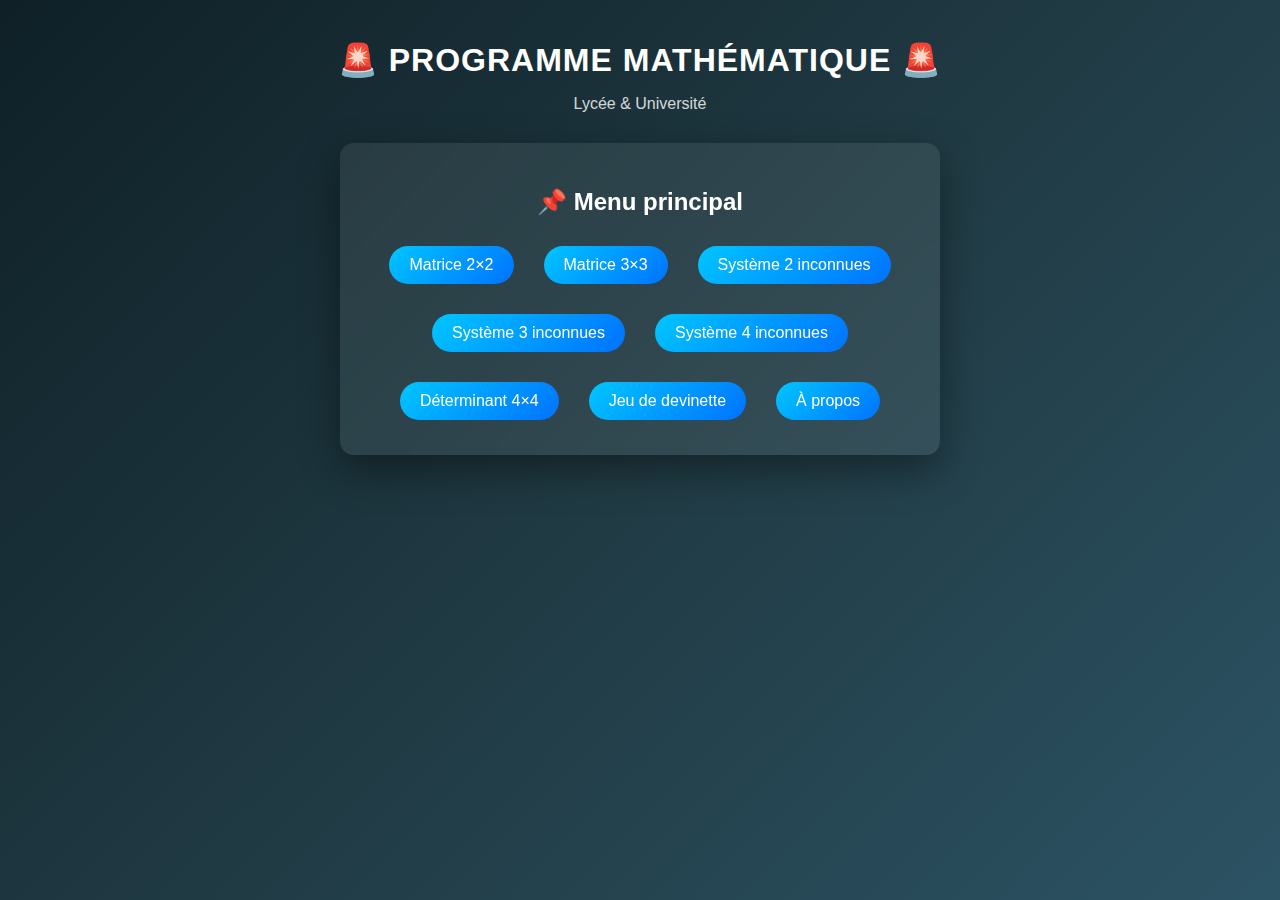
<file: index.html>
<!DOCTYPE html>
<html lang="fr">
<head>
  <meta charset="UTF-8">
  <link rel="icon" type="image/jpeg" href="https://img.freepik.com/premium-photo/vibrant-blue-binary-code-displayed-computer-screen-backdrop_918839-23348.jpg">
  <title>Matrice</title>
  <link rel="stylesheet" href="style.css">
</head>
<body>

<h1>🚨 PROGRAMME MATHÉMATIQUE 🚨</h1>
<p class="subtitle">Lycée & Université</p>


<!-- MENU -->
<div id="menu" class="card">
  <h2>📌 Menu principal</h2>
  <div class="menu-buttons">
    <button onclick="showSection('m2')">Matrice 2×2</button>
    <button onclick="showSection('m3')">Matrice 3×3</button>
    <button onclick="showSection('sys2')">Système 2 inconnues</button>
    <button onclick="showSection('sys3')">Système 3 inconnues</button>
    <button onclick="showSection('sys4')">Système 4 inconnues</button>
    <button onclick="showSection('det4')">Déterminant 4×4</button>
    <button onclick="showSection('jeu')">Jeu de devinette</button>
    <button onclick="showSection('about')">À propos</button>
  </div>
</div>

<!-- MATRICE 2x2 -->
<div id="m2" class="section hidden card">
  <h2>📐 Matrice 2 × 2</h2>
  <div class="matrix">
    <span class="bracket">[</span>
    <div class="matrix-grid grid2">
      <input id="a" placeholder="a">
      <input id="b" placeholder="b">
      <input id="c" placeholder="c">
      <input id="d" placeholder="d">
    </div>
    <span class="bracket">]</span>
  </div>
  <button onclick="determinant2()">Déterminant</button>
  <button onclick="inverse2()">Inverse</button>
  <div id="resultM2" class="result"></div>
</div>

<!-- MATRICE 3x3 -->
<div id="m3" class="section hidden card">
  <h2>📐 Matrice 3 × 3</h2>
  <div class="matrix">
    <span class="bracket">[</span>
    <div class="matrix-grid grid3">
      <input id="a3"><input id="b3"><input id="c3">
      <input id="d3"><input id="e3"><input id="f3">
      <input id="g3"><input id="h3"><input id="i3">
    </div>
    <span class="bracket">]</span>
  </div>
  <button onclick="determinant3()">Déterminant</button>
  <div id="resultM3" class="result"></div>
</div>

<!-- SYSTEME 2 INCONNUES -->
<div id="sys2" class="section hidden card">
  <h2>📊 Système à 2 inconnues (X, Y)</h2>
  <div class="system">
    <div class="eq">
      <input id="a1"> X + <input id="b1_2"> Y = <input id="x1">
    </div>
    <div class="eq">
      <input id="c1"> X + <input id="d1"> Y = <input id="y1">
    </div>
  </div>
  <button onclick="systeme2()">Résoudre</button>
  <div id="resultSys2" class="result"></div>
</div>

<!-- SYSTEME 3 INCONNUES -->
<div id="sys3" class="section hidden card">
  <h2>📊 Système à 3 inconnues (X, Y, Z)</h2>
  <div class="system3">
    <div class="eq3">
      <input id="a1_3"> X + <input id="a2_3"> Y + <input id="a3_3"> Z = <input id="b1_3">
    </div>
    <div class="eq3">
      <input id="c1_3"> X + <input id="c2_3"> Y + <input id="c3_3"> Z = <input id="b2_3">
    </div>
    <div class="eq3">
      <input id="d1_3"> X + <input id="d2_3"> Y + <input id="d3_3"> Z = <input id="b3_3">
    </div>
  </div>
  <button onclick="resoudreSysteme3()">Résoudre</button>
  <div id="resultSys3" class="result"></div>
</div>

<!-- SYSTEME 4 INCONNUES -->
<div id="sys4" class="section hidden card">
  <h2>📊 Système à 4 inconnues (X, Y, Z, R)</h2>
  <div class="system4">
    <div class="eq4">
      <input id="a11"> X + <input id="a12"> Y + <input id="a13"> Z + <input id="a14"> R = <input id="b1">
    </div>
    <div class="eq4">
      <input id="a21"> X + <input id="a22"> Y + <input id="a23"> Z + <input id="a24"> R = <input id="b2">
    </div>
    <div class="eq4">
      <input id="a31"> X + <input id="a32"> Y + <input id="a33"> Z + <input id="a34"> R = <input id="b3">
    </div>
    <div class="eq4">
      <input id="a41"> X + <input id="a42"> Y + <input id="a43"> Z + <input id="a44"> R = <input id="b4">
    </div>
  </div>
  <button onclick="resoudreSysteme4()">Résoudre</button>
  <div id="resultSys4" class="result"></div>
</div>

<!-- DETERMINANT 4x4 -->
<div id="det4" class="section hidden card">
  <h2>📐 Déterminant matrice 4 × 4</h2>
  <div class="matrix">
    <span class="bracket">[</span>
    <div class="matrix-grid grid4">
      <input id="m11"><input id="m12"><input id="m13"><input id="m14">
      <input id="m21"><input id="m22"><input id="m23"><input id="m24">
      <input id="m31"><input id="m32"><input id="m33"><input id="m34">
      <input id="m41"><input id="m42"><input id="m43"><input id="m44">
    </div>
    <span class="bracket">]</span>
  </div>
  <button onclick="determinant4()">Calculer</button>
  <div id="resultDet4" class="result"></div>
</div>

<!-- JEU -->
<div id="jeu" class="section hidden card">
  <h2>🎲 Jeu de devinette</h2>
  <input id="intervalle" placeholder="Intervalle maximum">
  <input id="guess" placeholder="Votre nombre">
  <button onclick="jouer()">Jouer</button>
  <div id="resultJeu" class="result"></div>
</div>

<!-- A PROPOS -->
<div id="about" class="section hidden card">
  <h2>ℹ️ À propos</h2>
  <p>
    Programme écrit par <strong>EMILE AG</strong><br>
    Version pédagogique – Lycée & Université<br>
    Merci pour votre confiance ❤️
  </p>

  <h3>📱 Contact & Réseaux sociaux</h3>
  <ul class="social-links">
    <li>🌐 <a href="https://www.amibagroupe.com" target="_blank">Site officiel</a></li>
    <li>📧 <a href="mailto:emileagbabli7@gmail.com">emileagbabli7@gmail.com</a></li>
    <li>🎥 <a href="https://www.youtube.com/@AmiBaGroupe" target="_blank">YouTube</a></li>
    <li>📘 <a href="https://www.facebook.com/AmiBaGroupe" target="_blank">Facebook</a></li>
    <li>📞 <a href="tel:+22893896972">+228 93 89 69 72</a></li>
  </ul>
</div>


<script src="script.js"></script>
</body>
</html>
</file>
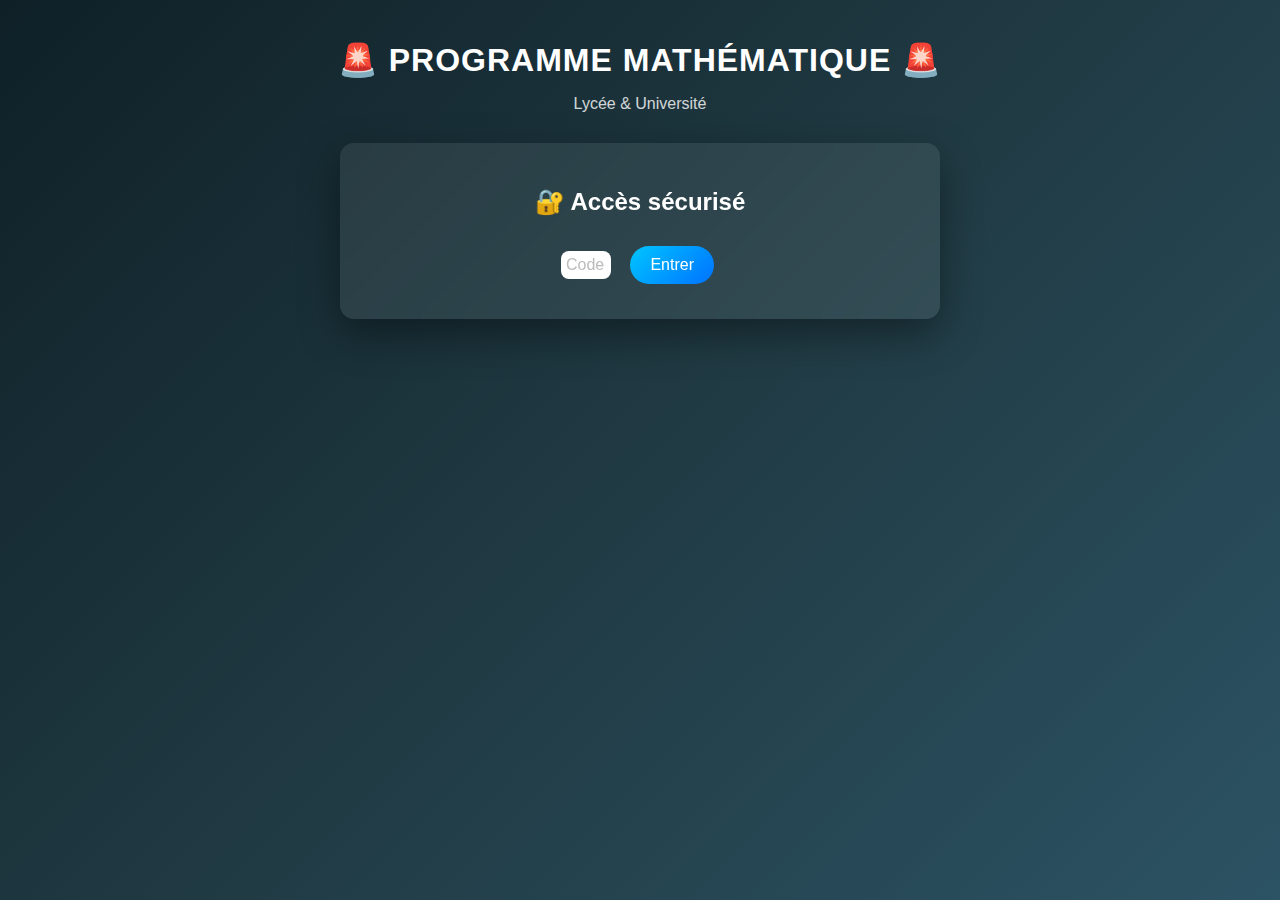
<file: matrice.html>
<!DOCTYPE html>
<html lang="fr">
<head>
  <meta charset="UTF-8">
  <title>Programme Mathématique - EMILE AG</title>
 
</head>
<style>

/* ===== RESET & BASE ===== */
* {
  box-sizing: border-box;
  font-family: "Segoe UI", Tahoma, sans-serif;
}

body {
  margin: 0;
  min-height: 100vh;
  background: linear-gradient(135deg, #0f2027, #203a43, #2c5364);
  color: #fff;
  text-align: center;
  padding: 20px;
}

h1 {
  margin-bottom: 5px;
  letter-spacing: 1px;
}

.subtitle {
  opacity: 0.8;
  margin-bottom: 30px;
}

/* ===== CARDS ===== */
.card {
  background: rgba(255, 255, 255, 0.08);
  backdrop-filter: blur(10px);
  border-radius: 14px;
  padding: 25px;
  max-width: 600px;
  margin: 20px auto;
  box-shadow: 0 15px 40px rgba(0, 0, 0, 0.4);
  animation: fadeIn 0.6s ease;
}

@keyframes fadeIn {
  from {
    opacity: 0;
    transform: translateY(15px);
  }
  to {
    opacity: 1;
    transform: translateY(0);
  }
}

/* ===== INPUTS ===== */
input {
  width: 70px;
  padding: 10px;
  margin: 5px;
  border-radius: 8px;
  border: none;
  outline: none;
  text-align: center;
  font-size: 1rem;
}

input::placeholder {
  color: #bbb;
}

/* ===== BUTTONS ===== */
button {
  background: linear-gradient(135deg, #00c6ff, #0072ff);
  border: none;
  border-radius: 25px;
  padding: 10px 20px;
  margin: 10px;
  color: white;
  font-size: 1rem;
  cursor: pointer;
  transition: transform 0.2s, box-shadow 0.2s;
}

button:hover {
  transform: translateY(-2px);
  box-shadow: 0 8px 20px rgba(0, 114, 255, 0.6);
}

/* ===== MENU ===== */
.menu-buttons {
  display: flex;
  flex-wrap: wrap;
  justify-content: center;
  gap: 10px;
}

/* ===== MATRICES ===== */
.matrix {
  display: flex;
  align-items: center;
  justify-content: center;
  margin: 20px 0;
}

.matrix-grid {
  display: grid;
  gap: 8px;
}

.grid2 {
  grid-template-columns: repeat(2, 1fr);
}

.grid3 {
  grid-template-columns: repeat(3, 1fr);
}

.bracket {
  font-size: 3rem;
  font-weight: bold;
  margin: 0 10px;
  color: #00c6ff;
}

/* ===== SYSTEME ===== */
.system {
  margin: 15px 0;
}

.eq {
  margin: 10px 0;
  font-size: 1.1rem;
}

.eq input {
  width: 60px;
}

/* ===== RESULTATS ===== */
.result {
  margin-top: 15px;
  font-size: 1.2rem;
  padding: 10px;
  border-radius: 10px;
  background: rgba(0, 0, 0, 0.35);
}

/* ===== JEU ===== */
#jeu input {
  width: 160px;
}

/* ===== HIDDEN ===== */
.hidden {
  display: none;
}

/* ===== RESPONSIVE ===== */
@media (max-width: 600px) {
  input {
    width: 55px;
    padding: 8px;
  }

  .card {
    padding: 20px;
  }

  h1 {
    font-size: 1.4rem;
  }
}
/* ===== SYSTEME 4 INCONNUES ===== */
.system4 {
  margin: 15px 0;
}

.eq4 {
  margin: 8px 0;
  font-size: 1.05rem;
}

.eq4 input {
  width: 60px;
}

/* ===== MATRICE 4x4 ===== */
.grid4 {
  grid-template-columns: repeat(4, 1fr);
}
@keyframes pulse {
  0% { transform: scale(1); }
  50% { transform: scale(1.1); }
  100% { transform: scale(1); }
}

#resultJeu {
  font-size: 1.2rem;
  margin-top: 10px;
  transition: all 0.3s ease;
}
.system3, .system4, .system {
  display: flex;
  flex-direction: column;
  gap: 10px;
  margin-top: 10px;
}

.eq3, .eq4, .eq {
  display: flex;
  align-items: center;
  gap: 5px;
}

input {
  width: 50px;
  text-align: center;
  padding: 5px;
  font-size: 1rem;
}
.social-links {
  list-style: none;
  padding: 0;
  margin-top: 10px;
}

.social-links li {
  margin: 5px 0;
  font-size: 1rem;
}

.social-links a {
  text-decoration: none;
  color: #0077cc;
  font-weight: bold;
  transition: all 0.3s ease;
}

.social-links a:hover {
  color: #ff4d4d;
  text-decoration: underline;
}



</style>
<body>

<h1>🚨 PROGRAMME MATHÉMATIQUE 🚨</h1>
<p class="subtitle">Lycée & Université</p>

<!-- LOGIN -->
<div id="login" class="card">
  <h2>🔐 Accès sécurisé</h2>
  <input type="password" id="code" placeholder="Code d'accès">
  <button onclick="verifierCode()">Entrer</button>
</div>

<!-- MENU -->
<div id="menu" class="hidden card">
  <h2>📌 Menu principal</h2>
  <div class="menu-buttons">
    <button onclick="showSection('m2')">Matrice 2×2</button>
    <button onclick="showSection('m3')">Matrice 3×3</button>
    <button onclick="showSection('sys2')">Système 2 inconnues</button>
    <button onclick="showSection('sys3')">Système 3 inconnues</button>
    <button onclick="showSection('sys4')">Système 4 inconnues</button>
    <button onclick="showSection('det4')">Déterminant 4×4</button>
    <button onclick="showSection('jeu')">Jeu de devinette</button>
    <button onclick="showSection('about')">À propos</button>
  </div>
</div>

<!-- MATRICE 2x2 -->
<div id="m2" class="section hidden card">
  <h2>📐 Matrice 2 × 2</h2>
  <div class="matrix">
    <span class="bracket">[</span>
    <div class="matrix-grid grid2">
      <input id="a" placeholder="a">
      <input id="b" placeholder="b">
      <input id="c" placeholder="c">
      <input id="d" placeholder="d">
    </div>
    <span class="bracket">]</span>
  </div>
  <button onclick="determinant2()">Déterminant</button>
  <button onclick="inverse2()">Inverse</button>
  <div id="resultM2" class="result"></div>
</div>

<!-- MATRICE 3x3 -->
<div id="m3" class="section hidden card">
  <h2>📐 Matrice 3 × 3</h2>
  <div class="matrix">
    <span class="bracket">[</span>
    <div class="matrix-grid grid3">
      <input id="a3"><input id="b3"><input id="c3">
      <input id="d3"><input id="e3"><input id="f3">
      <input id="g3"><input id="h3"><input id="i3">
    </div>
    <span class="bracket">]</span>
  </div>
  <button onclick="determinant3()">Déterminant</button>
  <div id="resultM3" class="result"></div>
</div>

<!-- SYSTEME 2 INCONNUES -->
<div id="sys2" class="section hidden card">
  <h2>📊 Système à 2 inconnues (X, Y)</h2>
  <div class="system">
    <div class="eq">
      <input id="a1"> X + <input id="b1_2"> Y = <input id="x1">
    </div>
    <div class="eq">
      <input id="c1"> X + <input id="d1"> Y = <input id="y1">
    </div>
  </div>
  <button onclick="systeme2()">Résoudre</button>
  <div id="resultSys2" class="result"></div>
</div>

<!-- SYSTEME 3 INCONNUES -->
<div id="sys3" class="section hidden card">
  <h2>📊 Système à 3 inconnues (X, Y, Z)</h2>
  <div class="system3">
    <div class="eq3">
      <input id="a1_3"> X + <input id="a2_3"> Y + <input id="a3_3"> Z = <input id="b1_3">
    </div>
    <div class="eq3">
      <input id="c1_3"> X + <input id="c2_3"> Y + <input id="c3_3"> Z = <input id="b2_3">
    </div>
    <div class="eq3">
      <input id="d1_3"> X + <input id="d2_3"> Y + <input id="d3_3"> Z = <input id="b3_3">
    </div>
  </div>
  <button onclick="resoudreSysteme3()">Résoudre</button>
  <div id="resultSys3" class="result"></div>
</div>

<!-- SYSTEME 4 INCONNUES -->
<div id="sys4" class="section hidden card">
  <h2>📊 Système à 4 inconnues (X, Y, Z, R)</h2>
  <div class="system4">
    <div class="eq4">
      <input id="a11"> X + <input id="a12"> Y + <input id="a13"> Z + <input id="a14"> R = <input id="b1">
    </div>
    <div class="eq4">
      <input id="a21"> X + <input id="a22"> Y + <input id="a23"> Z + <input id="a24"> R = <input id="b2">
    </div>
    <div class="eq4">
      <input id="a31"> X + <input id="a32"> Y + <input id="a33"> Z + <input id="a34"> R = <input id="b3">
    </div>
    <div class="eq4">
      <input id="a41"> X + <input id="a42"> Y + <input id="a43"> Z + <input id="a44"> R = <input id="b4">
    </div>
  </div>
  <button onclick="resoudreSysteme4()">Résoudre</button>
  <div id="resultSys4" class="result"></div>
</div>

<!-- DETERMINANT 4x4 -->
<div id="det4" class="section hidden card">
  <h2>📐 Déterminant matrice 4 × 4</h2>
  <div class="matrix">
    <span class="bracket">[</span>
    <div class="matrix-grid grid4">
      <input id="m11"><input id="m12"><input id="m13"><input id="m14">
      <input id="m21"><input id="m22"><input id="m23"><input id="m24">
      <input id="m31"><input id="m32"><input id="m33"><input id="m34">
      <input id="m41"><input id="m42"><input id="m43"><input id="m44">
    </div>
    <span class="bracket">]</span>
  </div>
  <button onclick="determinant4()">Calculer</button>
  <div id="resultDet4" class="result"></div>
</div>

<!-- JEU -->
<div id="jeu" class="section hidden card">
  <h2>🎲 Jeu de devinette</h2>
  <input id="intervalle" placeholder="Intervalle maximum">
  <input id="guess" placeholder="Votre nombre">
  <button onclick="jouer()">Jouer</button>
  <div id="resultJeu" class="result"></div>
</div>

<!-- A PROPOS -->
<!-- A PROPOS -->
<div id="about" class="section hidden card">
  <h2>ℹ️ À propos</h2>
  <p>
    Programme écrit par <strong>EMILE AG</strong><br>
    Version pédagogique – Lycée & Université<br>
    Merci pour votre confiance ❤️
  </p>

  <h3>📱 Contact & Réseaux sociaux</h3>
  <ul class="social-links">
    <li>🌐 <a href="https://emileag228.github.io/emileag-portfolio/" target="_blank">Site officiel</a></li>
    <li>📧 <a href="mailto:emileagbabli7@gmail.com">emileagbabli7@gmail.com</a></li>
    <li>🎥 <a href="https://www.youtube.com/@emileag228" target="_blank">YouTube</a></li>
    <li>📘 <a href="https://www.facebook.com/emileagbabli228" target="_blank">Facebook</a></li>
    <li>📞 <a href="tel:+22893896972">+228 93 89 69 72</a></li>
  </ul>
</div>


<script src="script.js"></script>
</body>
</html>
<script>
    const CODE = "2003";

/* ================= LOGIN ================= */
function verifierCode() {
  const input = document.getElementById("code").value;
  const loginBox = document.getElementById("login");
  const menu = document.getElementById("menu");

  if (input === CODE) {
    loginBox.classList.add("hidden");
    menu.classList.remove("hidden");

  } else {
    alert("❌ Code incorrect ! Essaie encore 😅");
    document.getElementById("code").value = "";
    document.getElementById("code").focus();
  }
}

/* ================= NAVIGATION ================= */
function showSection(id) {
  document.querySelectorAll(".section").forEach(s =>
    s.classList.add("hidden")
  );
  document.getElementById(id).classList.remove("hidden");
}

/* ================= MATRICE 2x2 ================= */
function determinant2() {
  const a = Number(document.getElementById("a").value);
  const b = Number(document.getElementById("b").value);
  const c = Number(document.getElementById("c").value);
  const d = Number(document.getElementById("d").value);

  const det = a * d - b * c;
  const result = document.getElementById("resultM2");
  result.innerHTML = `🧮 Déterminant = ${det}`;
  result.style.color = det === 0 ? "red" : "green";
}

function inverse2() {
  const a = Number(document.getElementById("a").value);
  const b = Number(document.getElementById("b").value);
  const c = Number(document.getElementById("c").value);
  const d = Number(document.getElementById("d").value);
  const det = a * d - b * c;
  const result = document.getElementById("resultM2");

  if (det === 0) {
    result.innerHTML = "❌ Inverse impossible (det nul)";
    result.style.color = "red";
  } else {
    result.innerHTML = `✅ Inverse = (1/${det}) × [[${d}, ${-b}], [${-c}, ${a}]]`;
    result.style.color = "green";
  }
}

/* ================= MATRICE 3x3 ================= */
function determinant3() {
  const A = Number(document.getElementById("a3").value);
  const B = Number(document.getElementById("b3").value);
  const C = Number(document.getElementById("c3").value);
  const D = Number(document.getElementById("d3").value);
  const E = Number(document.getElementById("e3").value);
  const F = Number(document.getElementById("f3").value);
  const G = Number(document.getElementById("g3").value);
  const H = Number(document.getElementById("h3").value);
  const I = Number(document.getElementById("i3").value);

  const det = A*(E*I-H*F) - B*(D*I-G*F) + C*(D*H-G*E);
  const result = document.getElementById("resultM3");
  result.innerHTML = `🧮 Déterminant = ${det}`;
  result.style.color = det === 0 ? "red" : "green";
}

/* ================= SYSTEME 2 INCONNUES ================= */
function systeme2() {
  const a = Number(document.getElementById("a1").value);
  const b = Number(document.getElementById("b1").value);
  const c = Number(document.getElementById("c1").value);
  const d = Number(document.getElementById("d1").value);
  const x = Number(document.getElementById("x1").value);
  const y = Number(document.getElementById("y1").value);

  const det = a*d - b*c;
  const result = document.getElementById("resultSys2");

  if (det === 0) {
    result.innerHTML = "❌ Système impossible (det nul)";
    result.style.color = "red";
    return;
  }

  const X = (x*d - b*y)/det;
  const Y = (a*y - c*x)/det;

  result.innerHTML = `✅ X = ${X.toFixed(2)}, Y = ${Y.toFixed(2)}`;
  result.style.color = "green";
}

/* ================= SYSTEME 4 INCONNUES ================= */
function resoudreSysteme4() {
  let M = [];
  for (let i=1; i<=4; i++) {
    let ligne = [];
    for (let j=1; j<=4; j++) {
      ligne.push(Number(document.getElementById(`a${i}${j}`).value));
    }
    ligne.push(Number(document.getElementById(`b${i}`).value));
    M.push(ligne);
  }

  for (let i=0; i<4; i++) {
    if(M[i][i]===0) {
      document.getElementById("resultSys4").innerHTML="❌ Impossible de résoudre (pivot nul)";
      return;
    }
    for (let j=i+1; j<4; j++){
      let f = M[j][i]/M[i][i];
      for(let k=i;k<5;k++) M[j][k]-=f*M[i][k];
    }
  }

  let R=M[3][4]/M[3][3];
  let Z=(M[2][4]-M[2][3]*R)/M[2][2];
  let Y=(M[1][4]-M[1][3]*R-M[1][2]*Z)/M[1][1];
  let X=(M[0][4]-M[0][3]*R-M[0][2]*Z-M[0][1]*Y)/M[0][0];

  const result = document.getElementById("resultSys4");
  result.innerHTML = `✅ X=${X.toFixed(2)}, Y=${Y.toFixed(2)}, Z=${Z.toFixed(2)}, R=${R.toFixed(2)}`;
  result.style.color = "green";
}

/* ================= JEU DE DEVINETTE ================= */
let solution = null;
let essais = 0;

function jouer() {
  const max = Number(document.getElementById("intervalle").value);
  const guess = Number(document.getElementById("guess").value);
  const result = document.getElementById("resultJeu");

  if (!max || max < 1) {
    result.innerHTML = "❌ Intervalle invalide";
    result.style.color = "red";
    return;
  }

  if(solution===null){
    solution = Math.floor(Math.random()*max)+1;
    essais=0;
    result.innerHTML = `💡 J'ai choisi un nombre entre 1 et ${max}. Devine !`;
    result.style.color="blue";
    return;
  }

  essais++;

  if(guess===solution){
    result.innerHTML = `🎉 Bravo ! Tu as trouvé ${solution} en ${essais} essais ! 🏆`;
    result.style.color="green";
    solution=null;
    essais=0;
    document.getElementById("guess").value="";
  } else if(guess<solution){
    result.innerHTML = `⬆️ Trop petit ! Essai #${essais}`;
    result.style.color="orange";
  } else {
    result.innerHTML = `⬇️ Trop grand ! Essai #${essais}`;
    result.style.color="orange";
  }

  // animation pulse
  result.style.transition="transform 0.2s";
  result.style.transform="scale(1.1)";
  setTimeout(()=>{ result.style.transform="scale(1)"; },200);
}
function resoudreSysteme3() {
  // Récupération des coefficients
  let M = [
    [Number(document.getElementById("a1_3").value), Number(document.getElementById("a2_3").value), Number(document.getElementById("a3_3").value), Number(document.getElementById("b1_3").value)],
    [Number(document.getElementById("c1_3").value), Number(document.getElementById("c2_3").value), Number(document.getElementById("c3_3").value), Number(document.getElementById("b2_3").value)],
    [Number(document.getElementById("d1_3").value), Number(document.getElementById("d2_3").value), Number(document.getElementById("d3_3").value), Number(document.getElementById("b3_3").value)]
  ];

  // Elimination de Gauss
  for(let i=0;i<3;i++){
    if(M[i][i]===0){
      document.getElementById("resultSys3").innerHTML="❌ Impossible de résoudre (pivot nul)";
      document.getElementById("resultSys3").style.color="red";
      return;
    }
    for(let j=i+1;j<3;j++){
      let f = M[j][i]/M[i][i];
      for(let k=i;k<4;k++){
        M[j][k]-=f*M[i][k];
      }
    }
  }

  // Remontée
  let Z = M[2][3]/M[2][2];
  let Y = (M[1][3]-M[1][2]*Z)/M[1][1];
  let X = (M[0][3]-M[0][2]*Z-M[0][1]*Y)/M[0][0];

  const result = document.getElementById("resultSys3");
  result.innerHTML = `✅ X=${X.toFixed(2)}, Y=${Y.toFixed(2)}, Z=${Z.toFixed(2)}`;
  result.style.color = "green";
}
function resoudreSysteme3() {
  let M = [
    [Number(document.getElementById("a1_3").value), Number(document.getElementById("a2_3").value), Number(document.getElementById("a3_3").value), Number(document.getElementById("b1_3").value)],
    [Number(document.getElementById("c1_3").value), Number(document.getElementById("c2_3").value), Number(document.getElementById("c3_3").value), Number(document.getElementById("b2_3").value)],
    [Number(document.getElementById("d1_3").value), Number(document.getElementById("d2_3").value), Number(document.getElementById("d3_3").value), Number(document.getElementById("b3_3").value)]
  ];

  // Élimination de Gauss
  for(let i=0;i<3;i++){
    if(M[i][i]===0){
      document.getElementById("resultSys3").innerHTML="❌ Impossible de résoudre (pivot nul)";
      document.getElementById("resultSys3").style.color="red";
      return;
    }
    for(let j=i+1;j<3;j++){
      let f = M[j][i]/M[i][i];
      for(let k=i;k<4;k++){
        M[j][k]-=f*M[i][k];
      }
    }
  }

  // Remontée
  let Z = M[2][3]/M[2][2];
  let Y = (M[1][3]-M[1][2]*Z)/M[1][1];
  let X = (M[0][3]-M[0][2]*Z-M[0][1]*Y)/M[0][0];

  const result = document.getElementById("resultSys3");
  result.innerHTML = `✅ X=${X.toFixed(2)}, Y=${Y.toFixed(2)}, Z=${Z.toFixed(2)}`;
  result.style.color = "green";
}

</script>
</file>
<file: style.css>
/* ===== RESET & BASE ===== */
* {
  box-sizing: border-box;
  font-family: "Segoe UI", Tahoma, sans-serif;
}

body {
  margin: 0;
  min-height: 100vh;
  background: linear-gradient(135deg, #0f2027, #203a43, #2c5364);
  color: #fff;
  text-align: center;
  padding: 20px;
}

h1 {
  margin-bottom: 5px;
  letter-spacing: 1px;
}

.subtitle {
  opacity: 0.8;
  margin-bottom: 30px;
}

/* ===== CARDS ===== */
.card {
  background: rgba(255, 255, 255, 0.08);
  backdrop-filter: blur(10px);
  border-radius: 14px;
  padding: 25px;
  max-width: 600px;
  margin: 20px auto;
  box-shadow: 0 15px 40px rgba(0, 0, 0, 0.4);
  animation: fadeIn 0.6s ease;
}

@keyframes fadeIn {
  from {
    opacity: 0;
    transform: translateY(15px);
  }
  to {
    opacity: 1;
    transform: translateY(0);
  }
}

/* ===== INPUTS ===== */
input {
  width: 70px;
  padding: 10px;
  margin: 5px;
  border-radius: 8px;
  border: none;
  outline: none;
  text-align: center;
  font-size: 1rem;
}

input::placeholder {
  color: #bbb;
}

/* ===== BUTTONS ===== */
button {
  background: linear-gradient(135deg, #00c6ff, #0072ff);
  border: none;
  border-radius: 25px;
  padding: 10px 20px;
  margin: 10px;
  color: white;
  font-size: 1rem;
  cursor: pointer;
  transition: transform 0.2s, box-shadow 0.2s;
}

button:hover {
  transform: translateY(-2px);
  box-shadow: 0 8px 20px rgba(0, 114, 255, 0.6);
}

/* ===== MENU ===== */
.menu-buttons {
  display: flex;
  flex-wrap: wrap;
  justify-content: center;
  gap: 10px;
}

/* ===== MATRICES ===== */
.matrix {
  display: flex;
  align-items: center;
  justify-content: center;
  margin: 20px 0;
}

.matrix-grid {
  display: grid;
  gap: 8px;
}

.grid2 {
  grid-template-columns: repeat(2, 1fr);
}

.grid3 {
  grid-template-columns: repeat(3, 1fr);
}

.bracket {
  font-size: 3rem;
  font-weight: bold;
  margin: 0 10px;
  color: #00c6ff;
}

/* ===== SYSTEME ===== */
.system {
  margin: 15px 0;
}

.eq {
  margin: 10px 0;
  font-size: 1.1rem;
}

.eq input {
  width: 60px;
}

/* ===== RESULTATS ===== */
.result {
  margin-top: 15px;
  font-size: 1.2rem;
  padding: 10px;
  border-radius: 10px;
  background: rgba(0, 0, 0, 0.35);
}

/* ===== JEU ===== */
#jeu input {
  width: 160px;
}

/* ===== HIDDEN ===== */
.hidden {
  display: none;
}

/* ===== RESPONSIVE ===== */
@media (max-width: 600px) {
  input {
    width: 55px;
    padding: 8px;
  }

  .card {
    padding: 20px;
  }

  h1 {
    font-size: 1.4rem;
  }
}
/* ===== SYSTEME 4 INCONNUES ===== */
.system4 {
  margin: 15px 0;
}

.eq4 {
  margin: 8px 0;
  font-size: 1.05rem;
}

.eq4 input {
  width: 60px;
}

/* ===== MATRICE 4x4 ===== */
.grid4 {
  grid-template-columns: repeat(4, 1fr);
}
@keyframes pulse {
  0% { transform: scale(1); }
  50% { transform: scale(1.1); }
  100% { transform: scale(1); }
}

#resultJeu {
  font-size: 1.2rem;
  margin-top: 10px;
  transition: all 0.3s ease;
}
.system3, .system4, .system {
  display: flex;
  flex-direction: column;
  gap: 10px;
  margin-top: 10px;
}

.eq3, .eq4, .eq {
  display: flex;
  align-items: center;
  gap: 5px;
}

input {
  width: 50px;
  text-align: center;
  padding: 5px;
  font-size: 1rem;
}
.social-links {
  list-style: none;
  padding: 0;
  margin-top: 10px;
}

.social-links li {
  margin: 5px 0;
  font-size: 1rem;
}

.social-links a {
  text-decoration: none;
  color: #0077cc;
  font-weight: bold;
  transition: all 0.3s ease;
}

.social-links a:hover {
  color: #ff4d4d;
  text-decoration: underline;
}
</file>
